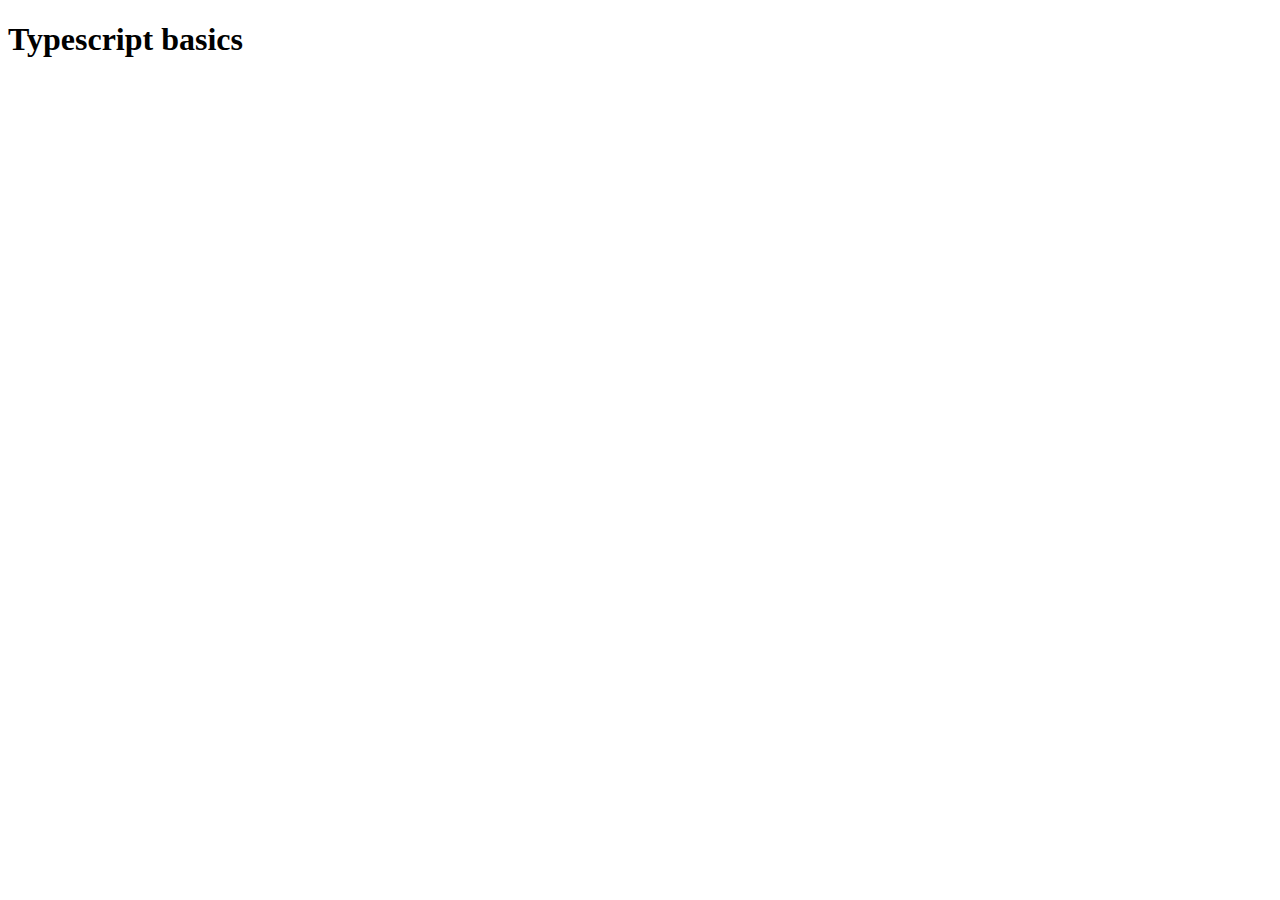
<file: 02-typescript-basics/index.html>
<!DOCTYPE html>
<html lang="en">
  <head>
    <meta charset="UTF-8" />
    <meta name="viewport" content="width=device-width, initial-scale=1.0" />
    <title>Document</title>
  </head>

  <body>
    <h1>Typescript basics</h1>
  </body>
</html>
</file>
